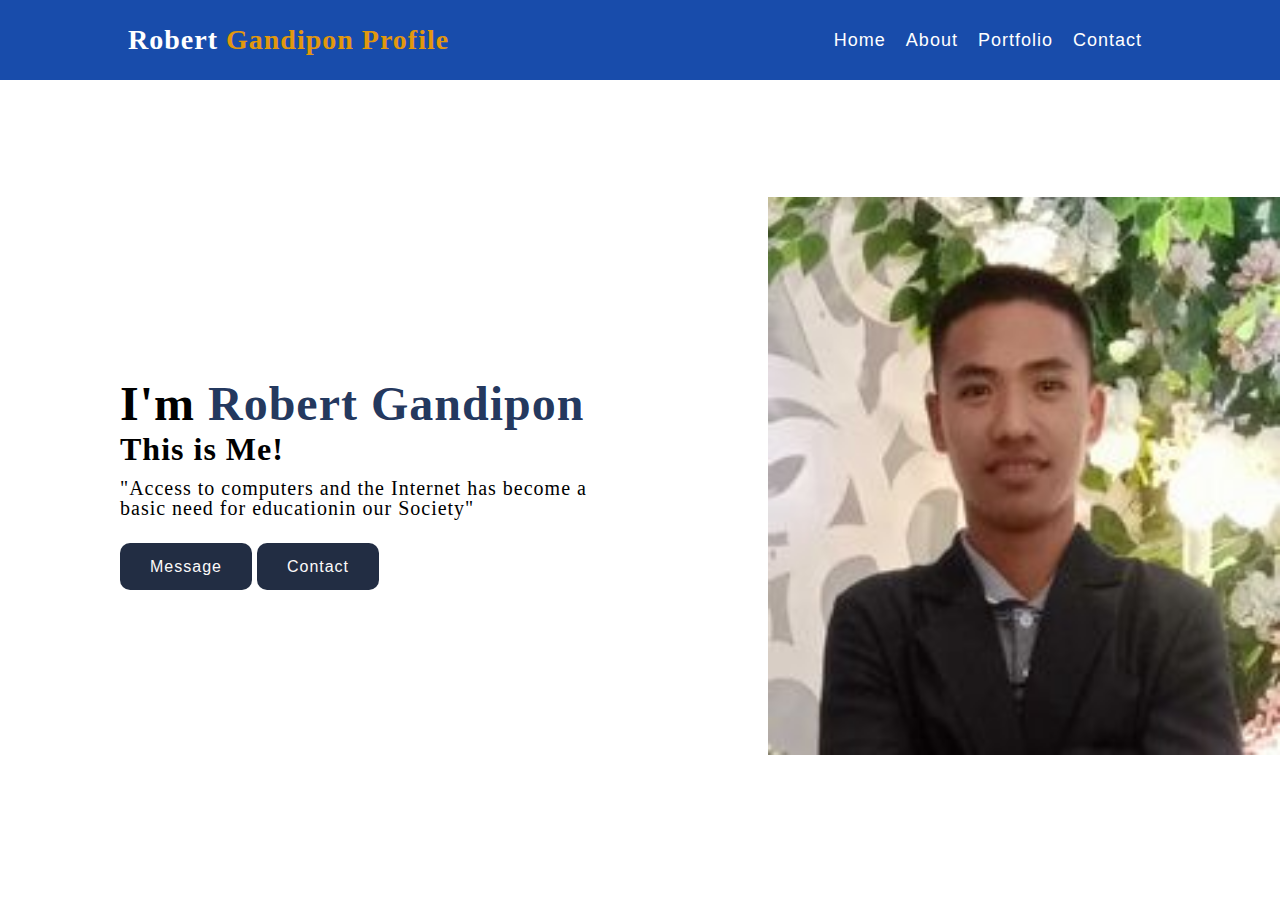
<file: index.html>
</html><!DOCTYPE html>
<html lang="en">
<head>
     <meta charset="UTF-8">
    <meta name="viewport" content="width=device-width, initial--scale=1.0">
    <link rel="stylesheet" href="style.css">
    <title>Portfolio</title> 
</head>
<body>
    <header>
        <div class="container">
            <div class="logo">Robert <span>Gandipon Profile</span></div>
            <ul class="nav">
                <li class="nav-item"><a href="Home.html" class="nav-link">Home</a></li>
                <li class="nav-item"><a href="About.html" class="nav-link">About</a></li>
                <li class="nav-item"><a href="Portfolio.html" class="nav-link">Portfolio</a></li>
                <li class="nav-item"><a href="contact.html" class="nav-link">Contact</a></li>
            </ul>
        </div>
    </header>
    <div class="main">
        <div class="content"> <h2> I'm <span>Robert Gandipon</span></h2>
        <h3>This is Me!</h3>
        <p>"Access to computers and the Internet has become a basic need for educationin our Society"</p>
        <div class="btn-group">
            <a href="#">Message</a>
            <a href="#">Contact</a>
        </div>
    </div>
    </div>
</body>
</html>
</file>
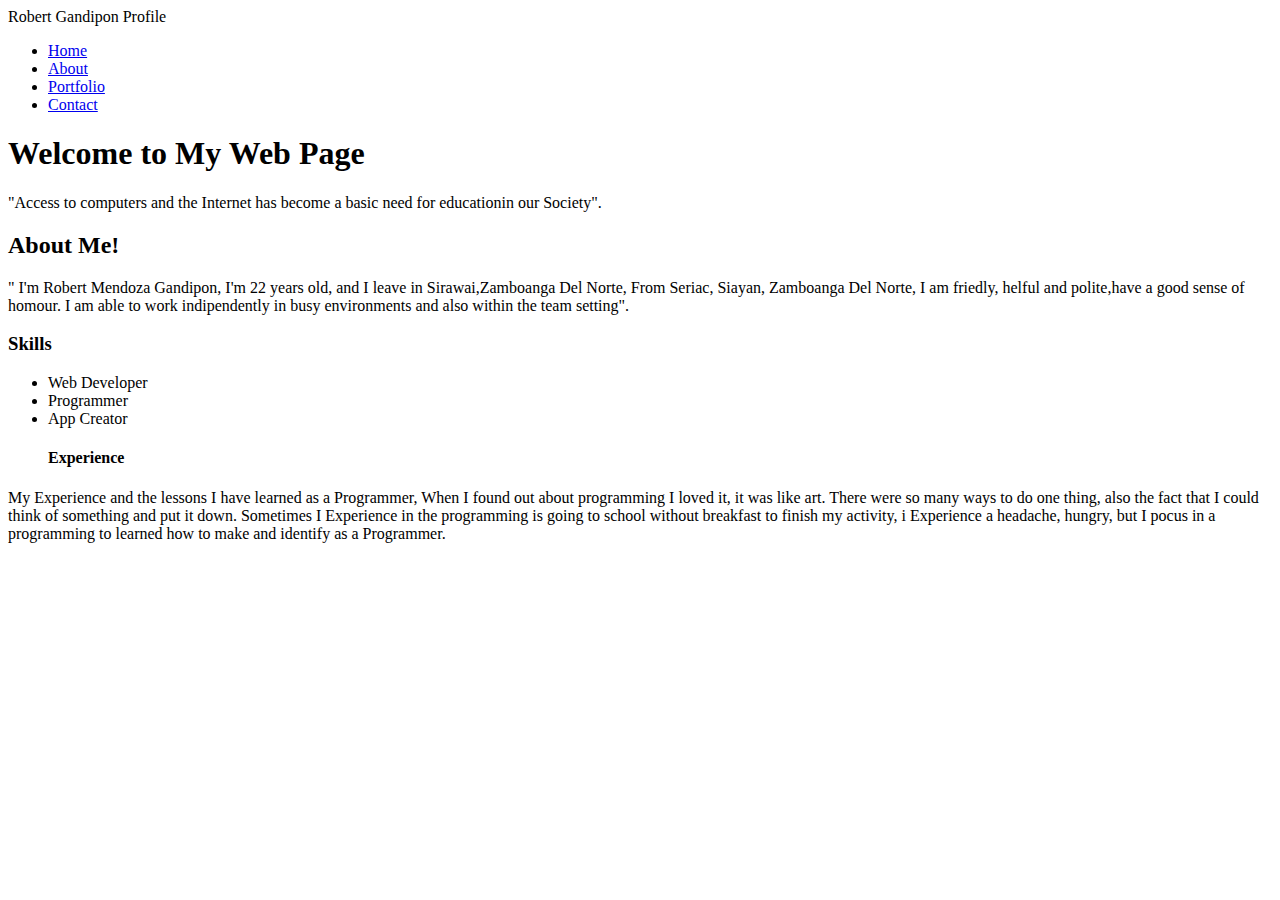
<file: About.html>
<!DOCTYPE html>
<html>
<head>
    <title>My Web Page</title>
</head>
<body>
    <header>
        <div class="container">
            <div class="logo">Robert <span>Gandipon Profile</span></div>
            <ul class="nav">
                <li class="nav-item"><a href="index.html" class="nav-link">Home</a></li>
                <li class="nav-item"><a href="About.html" class="nav-link">About</a></li>
                <li class="nav-item"><a href="#" class="nav-link">Portfolio</a></li>
                <li class="nav-item"><a href="contact.html" class="nav-link">Contact</a></li>
            </ul>
        </div>
    </header>
    <h1>Welcome to My Web Page</h1>
    <p>"Access to computers and the Internet has become a basic need for educationin our Society".</p>
    <h2> About Me!</h2>
    <p> " I'm Robert Mendoza Gandipon,
        I'm 22 years old, and I leave in Sirawai,Zamboanga Del Norte,
        From Seriac, Siayan, Zamboanga Del Norte,
        I am friedly, helful and polite,have a good sense of homour.
        I am able to work indipendently in busy environments and also within the team setting".</p>
    <h3>Skills</h3>
    <ul>
        <li>Web Developer</li>
        <li>Programmer</li>
        <li>App Creator</li>
    <h4>Experience</h4>    
    </ul>
        <li>My Experience and the lessons I have learned as a Programmer,
            When I found out about programming I loved it, it was like art. 
            There  were so many  ways to do  one thing, also the fact that I could 
            think of something and put it down.
            Sometimes I Experience in the programming is going to school without breakfast
            to finish my activity, i Experience a headache, hungry, but I pocus in a programming
            to  learned how to make and identify as a Programmer. 
        </li>
</body>
</html>
</file>
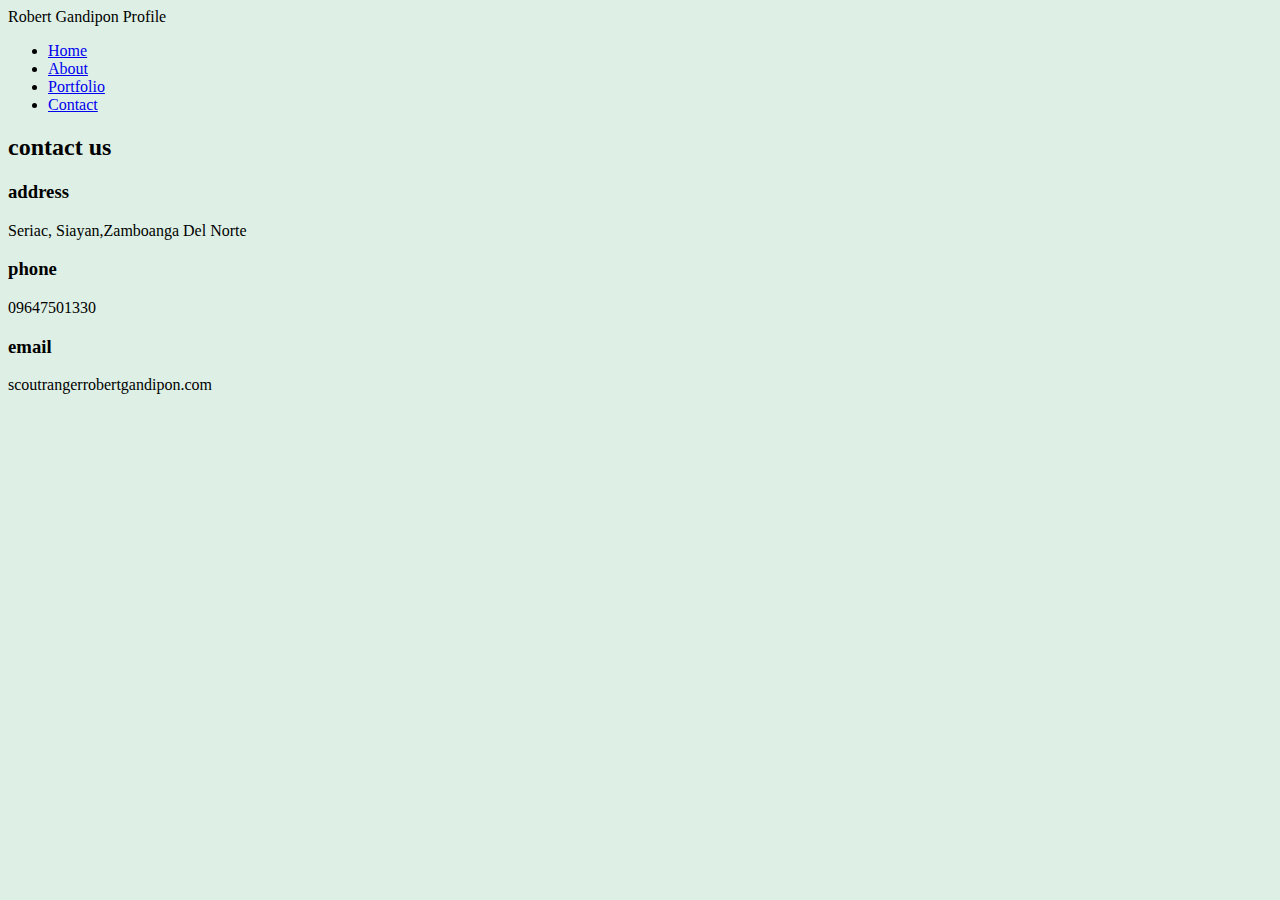
<file: contact.html>
<!DOCTYPE html>
<html lang="en">
<head>
     <meta charset="UTF-8">
    <meta name="viewport" content="width=device-width, initial--scale=1.0">
    <link rel="stylesheet" href="contact.css">
    <link rel="stylesheet" href="https://cdnjs.cloudflare.com/ajax/libs/font-awesome/6.5.1/css/all.min.css" integrity="sha512-DTOQO9RWCH3ppGqcWaEA1BIZOC6xxalwEsw9c2QQeAIftl+Vegovlnee1c9QX4TctnWMn13TZye+giMm8e2LwA==" crossorigin="anonymous" referrerpolicy="no-referrer" />
    <title>Portfolio</title>
</head>
<body>
    
    <header>
        <div class="container">
            <div class="logo">Robert <span>Gandipon Profile</span></div>
            <ul class="nav">
                <li class="nav-item"><a href="index.html" class="nav-link">Home</a></li>
                <li class="nav-item"><a href="About.html" class="nav-link">About</a></li>
                <li class="nav-item"><a href="#" class="nav-link">Portfolio</a></li>
                <li class="nav-item"><a href="contact.html" class="nav-link">Contact</a></li>
            </ul>
        </div>
    </header>
    <section class="contact">
        <div class="content">
         <h2>contact us</h2>
        </div>
          <div class="container">
              <div class="contactInfo">
                <div class="box">
                    <div class="icon"><i class="fa-solid fa-location-dot"></i>
                        <div class="text">
                        <h3>address</h3>
                         <p>Seriac, Siayan,Zamboanga Del Norte</p>           
                </div>
                </div>
                      <div class="box">
                          <div class="icon"><i class="fa fa-phone" aria-hidden="true"></i></div>
                              <div class="text">
                              <h3>phone</h3>
                              <p>09647501330</p>
                         </div>
                        </div>
                              <div class="box">
                                  <div class="icon"><i class="fa fa-envelope" aria-hidden="true"></i></div>
                                      <div class="text">
                                      <h3>email</h3>
                                      <p>scoutrangerrobertgandipon.com</p>  
                                      
                                </div>
                        </div>   
                </div> 
        </div>    
    </section> 
    
    
</body>
</html>
</file>
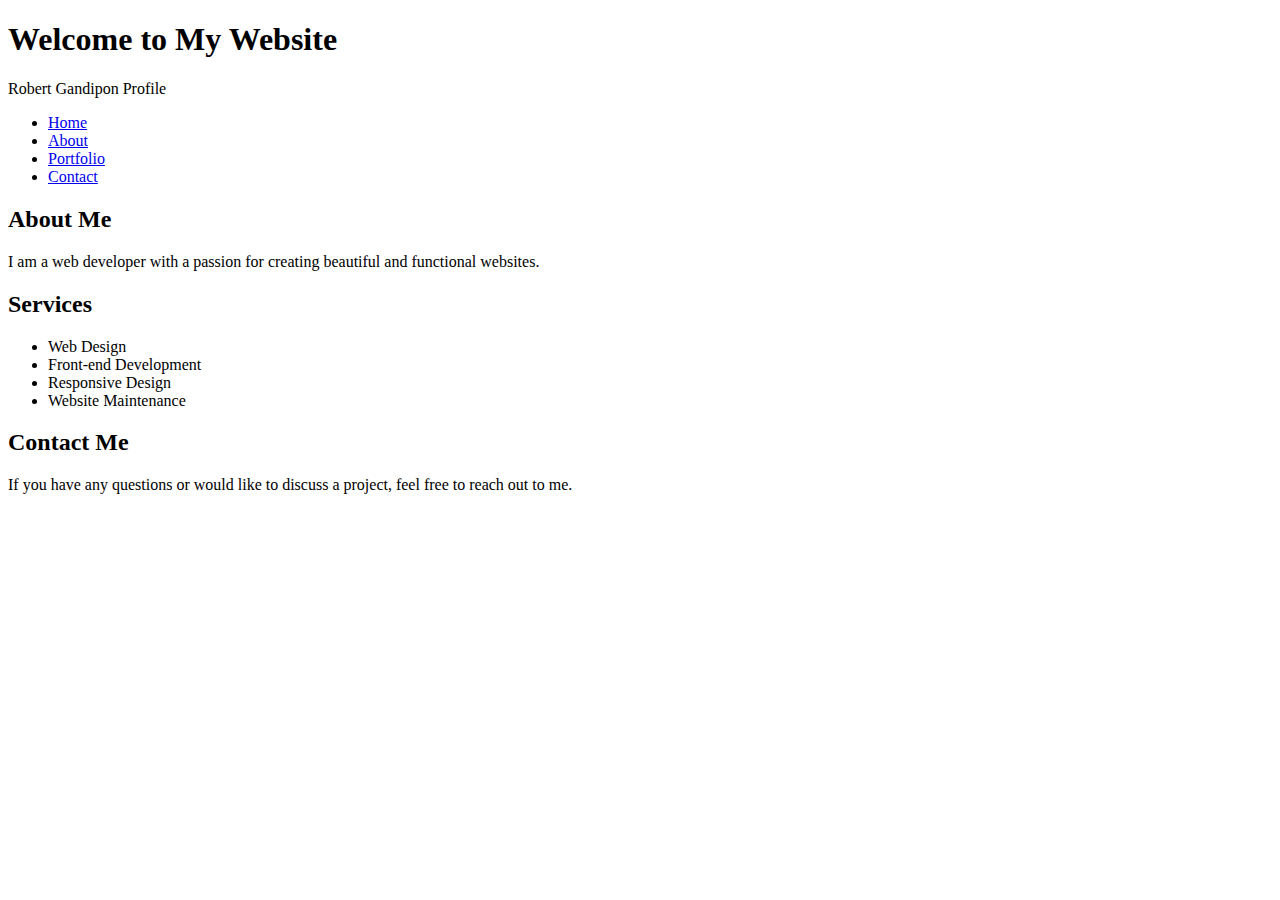
<file: Home.html>
<!DOCTYPE html>
<html>
<head>
    <title>My Website</title>
</head>
<body>
    <header>
        <h1>Welcome to My Website</h1>
        <div class="container">
            <div class="logo">Robert <span>Gandipon Profile</span></div>
            <ul class="nav">
                <li class="nav-item"><a href="index.html" class="nav-link">Home</a></li>
                <li class="nav-item"><a href="About.html" class="nav-link">About</a></li>
                <li class="nav-item"><a href="#" class="nav-link">Portfolio</a></li>
                <li class="nav-item"><a href="contact.html" class="nav-link">Contact</a></li>
            </ul>
        </div>
    </header>
    <main>
        <section>
            <h2>About Me</h2>
            <p>I am a web developer with a passion for creating beautiful and functional websites.</p>
        </section>
        <section>
            <h2>Services</h2>
            <ul>
                <li>Web Design</li>
                <li>Front-end Development</li>
                <li>Responsive Design</li>
                <li>Website Maintenance</li>
            </ul>
        </section>
        <section>
            <h2>Contact Me</h2>
            <p>If you have any questions or would like to discuss a project, feel free to reach out to me.</p>
</body>
</html>
</file>
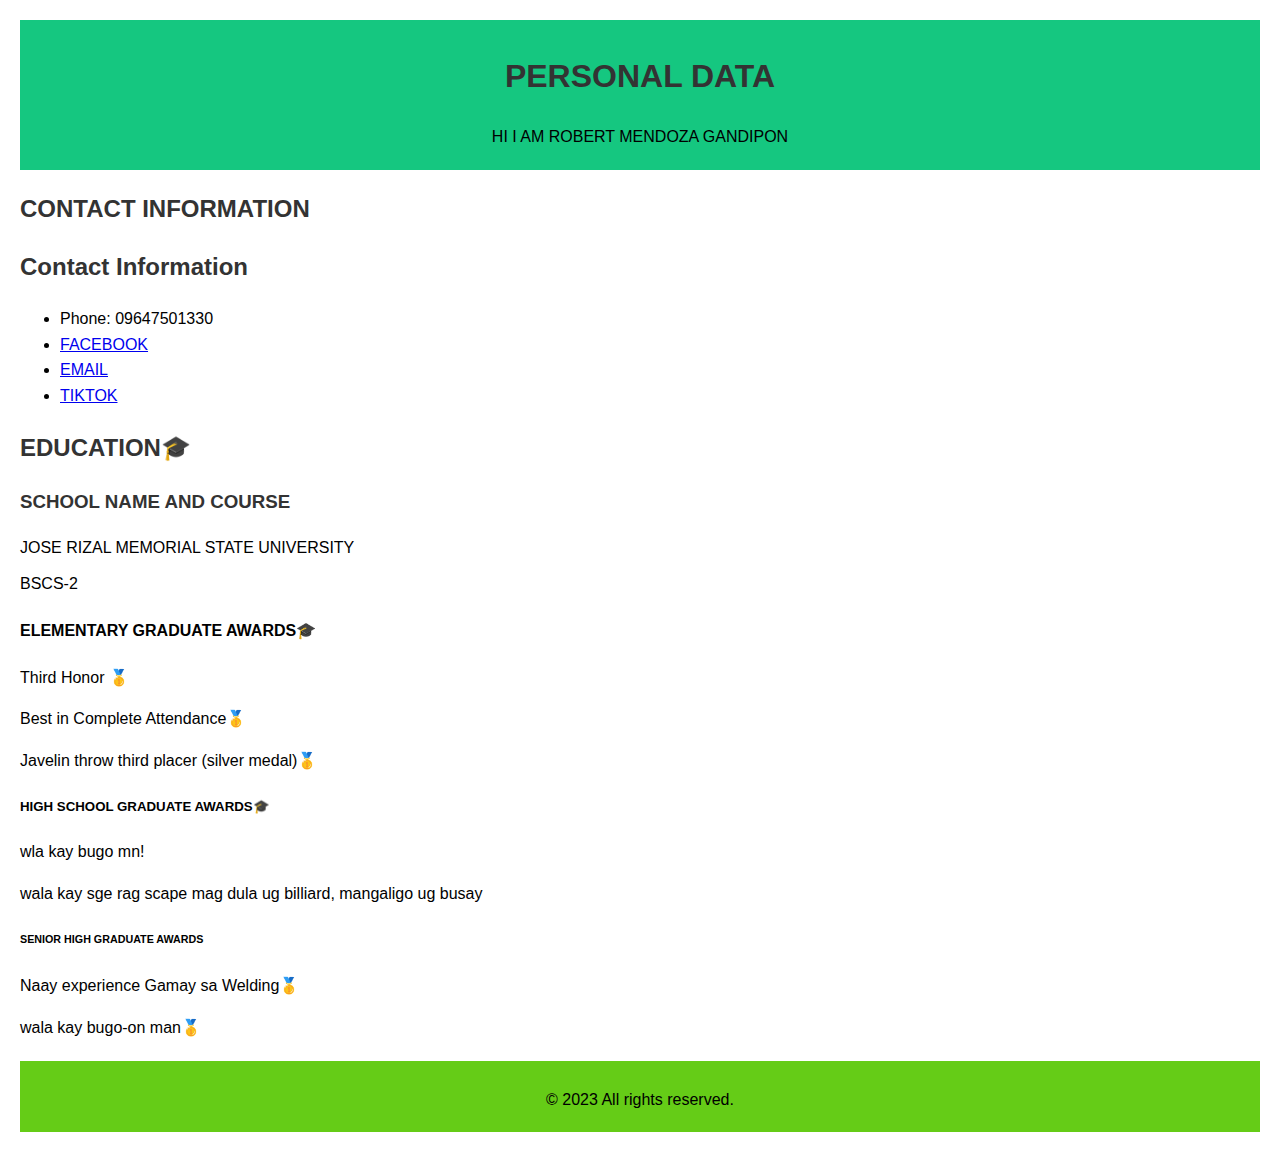
<file: Portfolio.html>
<!DOCTYPE html>
<!-- saved from url=(0044)file:///D:/Robert%20Portfolio/Portfolio.html -->
<html lang="en"><head><meta http-equiv="Content-Type" content="text/html; charset=UTF-8">
    
    <meta name="viewport" content="width=device-width, initial-scale=1.0">
    <title>Sample Essay</title>
    <style>
        body {
            font-family: Arial, sans-serif;
            line-height: 1.6;
            margin: 20px;
        }

        header {
            text-align: center;
            background-color: #15c780;
            padding: 10px;
        }

        section {
            margin-bottom: 20px;
        }

        h1, h2, h3 {
            color: #333;
        }

        p {
            margin-bottom: 10px;
        }

        footer {
            text-align: center;
            padding: 10px;
            background-color: #65cc17;
        }
    </style>
</head>
<body>
    <header>
        <h1>PERSONAL DATA</h1>
        <p>HI I AM ROBERT MENDOZA GANDIPON </p>
    </header>

    <section>
        <h2>CONTACT INFORMATION</h2>
        <h2>Contact Information</h2>
        <ul>
          <li>Phone: 09647501330</li>
          <li><a href="https://www.facebook.com/Sar%20Ge">FACEBOOK</a></li>
          <li><a href="https://www.Scoutrangerrobertgandipon@gmail.com/">EMAIL</a></li>
          <li><a href="https://www.robertmendozagandipon/">TIKTOK</a></li>
    
    </ul></section>

    <section>
        <h2>EDUCATION🎓</h2>
        <h3>SCHOOL NAME AND COURSE</h3>
        <p>JOSE RIZAL MEMORIAL STATE UNIVERSITY
         </p>BSCS-2
         <h4>ELEMENTARY GRADUATE AWARDS🎓</h4>
         <p> Third Honor 🥇</p>
         <p>Best in Complete Attendance🥇</p>
         <p> Javelin throw third placer (silver medal)🥇</p>
         <h5> HIGH SCHOOL GRADUATE AWARDS🎓</h5>
         <p> wla kay bugo mn!</p>
         <p>wala kay sge rag scape mag dula ug billiard,
            mangaligo ug busay</p>
         <h6>SENIOR HIGH GRADUATE AWARDS</h6>
         <p>Naay experience Gamay sa Welding🥇</p>
         <p>wala kay bugo-on man🥇</p>

    </section>

    <footer>
        <p>© 2023  All rights reserved.</p>
    </footer>

</body></html>
</file>
<file: style.css>
*{
    margin: 0;
    padding: 0;
    box-sizing: border-box;
}
a{
    text-decoration: none;
}
ul li{
    list-style: none;
}
header{
    background: rgba(12, 66, 167, 0.95);
    width: 100%;
}
.container{
    margin: auto 10%;
    height: 80px;
    display: flex;
    justify-content: space-between;
    align-items: center;
    color: #fff;
}
.container .logo{
    font-size: 28px;
    letter-spacing: 1px;
    font-weight: 700;
    font-family: Georgia, 'Times New Roman', Times, serif;
    cursor: pointer;
}
.container .logo span{
    color: #e2980d;
}
.container .nav{
    display: flex;
}
.nav .nav-item{
    margin: auto 10px;
    font-size: 18px;
    font-weight: 400;
    letter-spacing: 1px;
    font-family: Arial, Helvetica, sans-serif;
}
.nav .nav-item .nav-link{
    color: #fff;
}
.nav .nav-item .nav-link:hover{
    color: #f5a425;
}
.container .button{
    border: 2px solid #f5a425;
    border-radius: 10px;
    padding: 8px 20px;
    color: #f5a425;
    letter-spacing: 1px;
    font-family: Arial, Helvetica, sans-serif;
}
.container .button:hover{
    background: #f5a425;
    color: #fff;
    transition: all 0.5s ease-in;
}
.main{
    height: 87.9vh;
    background-image: url(Gala\ Night.jpg);
    background-position: right;
    background-size: 40%;
    background-repeat: no-repeat;
    display: flex;
    align-items: center;
    padding: 0 100px 0 120px;
}
.main .content{
    max-width: 500px;
    letter-spacing: 1px;
}
.content h2{
    font-size: 3em;
}
.content h2 span{
    color: rgba(22, 44, 85, 0.95);
}
.content h3{
    font-size: 2em;
}
.content p{
    padding: 10px 0 40px 0;
    line-height: 20px;
    font-size: 20px;
}
.content .btn-group a{
    color: #fcfafa;
    padding: 15px 30px;
    background-color: rgba(22, 34, 57, 0.95);
    border-radius: 10px;
    font-weight: 500;
    font-family: Arial, Helvetica, sans-serif;
}
.content .btn-group a:hover{
    background-color: #f5a425;
    transition: all 0.5s ease-in;
}
</file>
<file: contact.css>
body{
    background-color: #def0e5;
}
</file>
